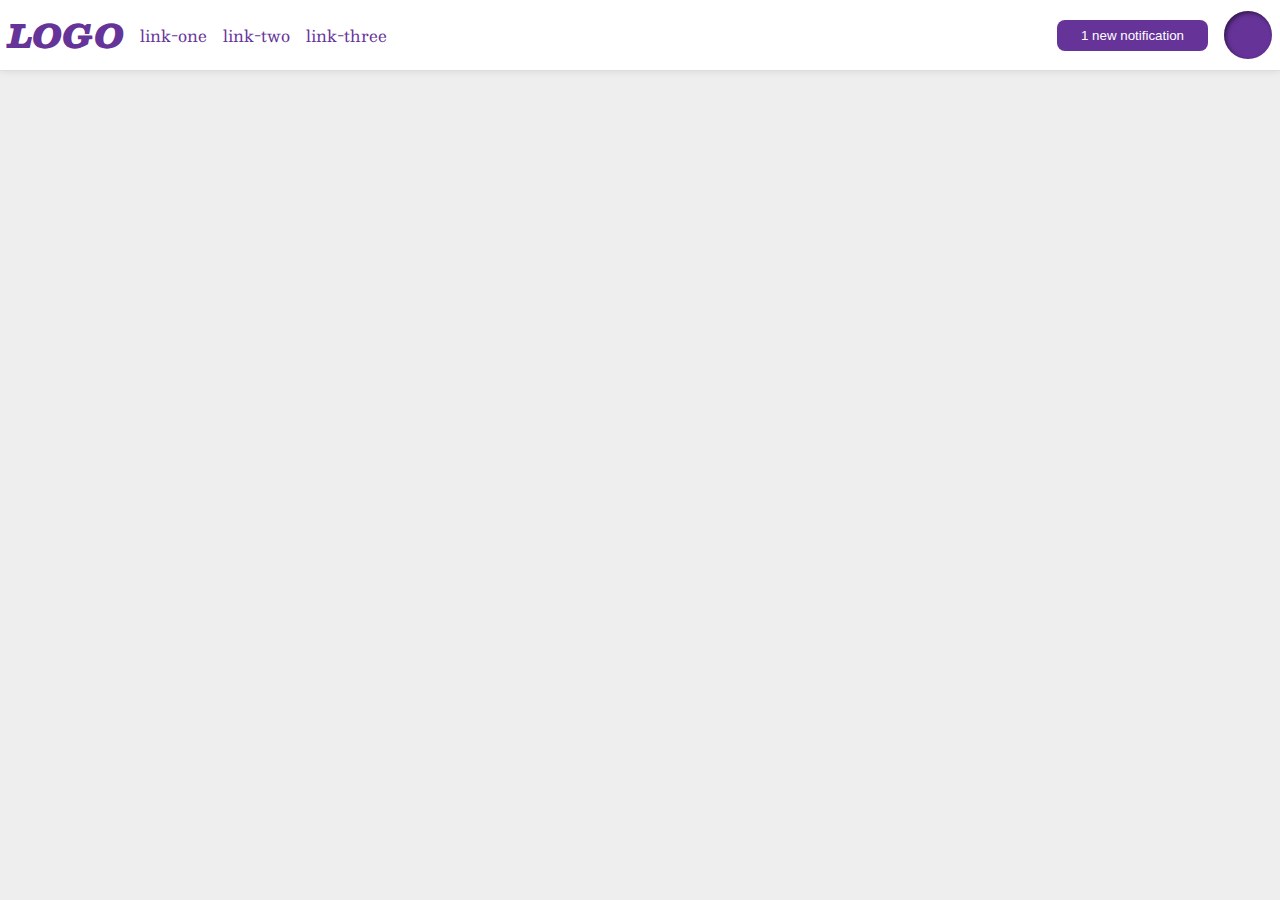
<file: flex/03-flex-header-2/index.html>
<!DOCTYPE html>
<html lang="en">
  <head>
    <meta charset="UTF-8">
    <meta http-equiv="X-UA-Compatible" content="IE=edge">
    <meta name="viewport" content="width=device-width, initial-scale=1.0">
    <title>Flex Header 2</title>
    <link rel="stylesheet" href="style.css">
  </head>
  <body>
    <div class="header">
      <div class="header-left">
        <div class="logo">
          LOGO
        </div>
        <ul class="links">
          <li><a href="https://google.com">link-one</a></li>
          <li><a href="https://google.com">link-two</a></li>
          <li><a href="https://google.com">link-three</a></li>
        </ul>
      </div>
      <div class="header-right">
        <button class="notifications">
          1 new notification
        </button>
        <div class="profile-image"></div>
      </div>
    </div>
  </body>
</html>
</file>
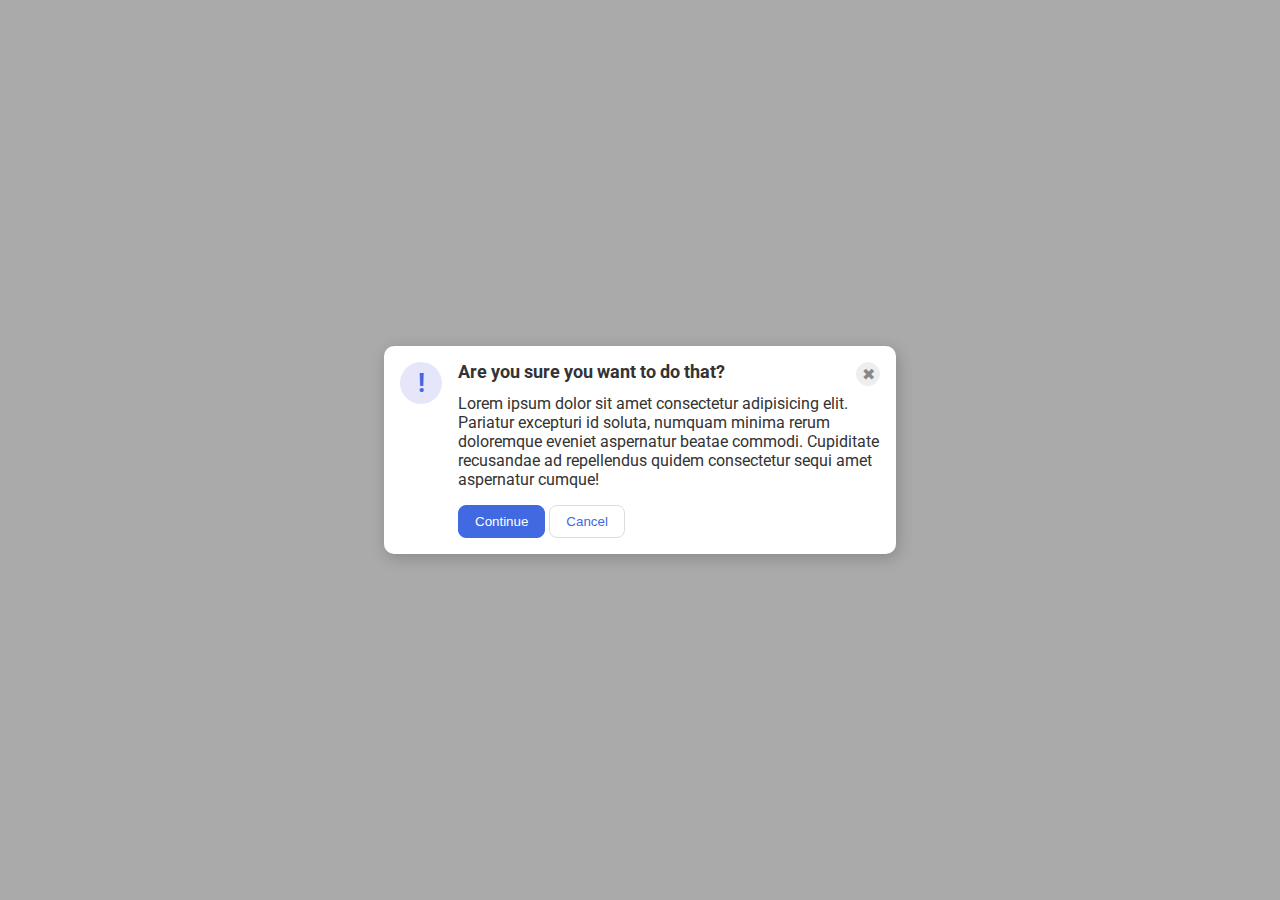
<file: flex/05-flex-modal/index.html>
<!DOCTYPE html>
<html lang="en">
  <head>
    <meta charset="UTF-8">
    <meta http-equiv="X-UA-Compatible" content="IE=edge">
    <meta name="viewport" content="width=device-width, initial-scale=1.0">
    <link rel="stylesheet" href="style.css">
    <title>Modal</title>
  </head>
  <body>
    <div class="modal">
      <div class="icon">!</div>
      <div class="content">
        <div class="header">
          Are you sure you want to do that?
          <button class="close-button">✖</button>
        </div>
        <div class="text">Lorem ipsum dolor sit amet consectetur adipisicing elit. Pariatur excepturi id soluta, numquam minima rerum doloremque eveniet aspernatur beatae commodi. Cupiditate recusandae ad repellendus quidem consectetur sequi amet aspernatur cumque!</div>
        <button class="continue">Continue</button>
        <button class="cancel">Cancel</button>
      </div>
    </div>
  </body>
</html>
</file>
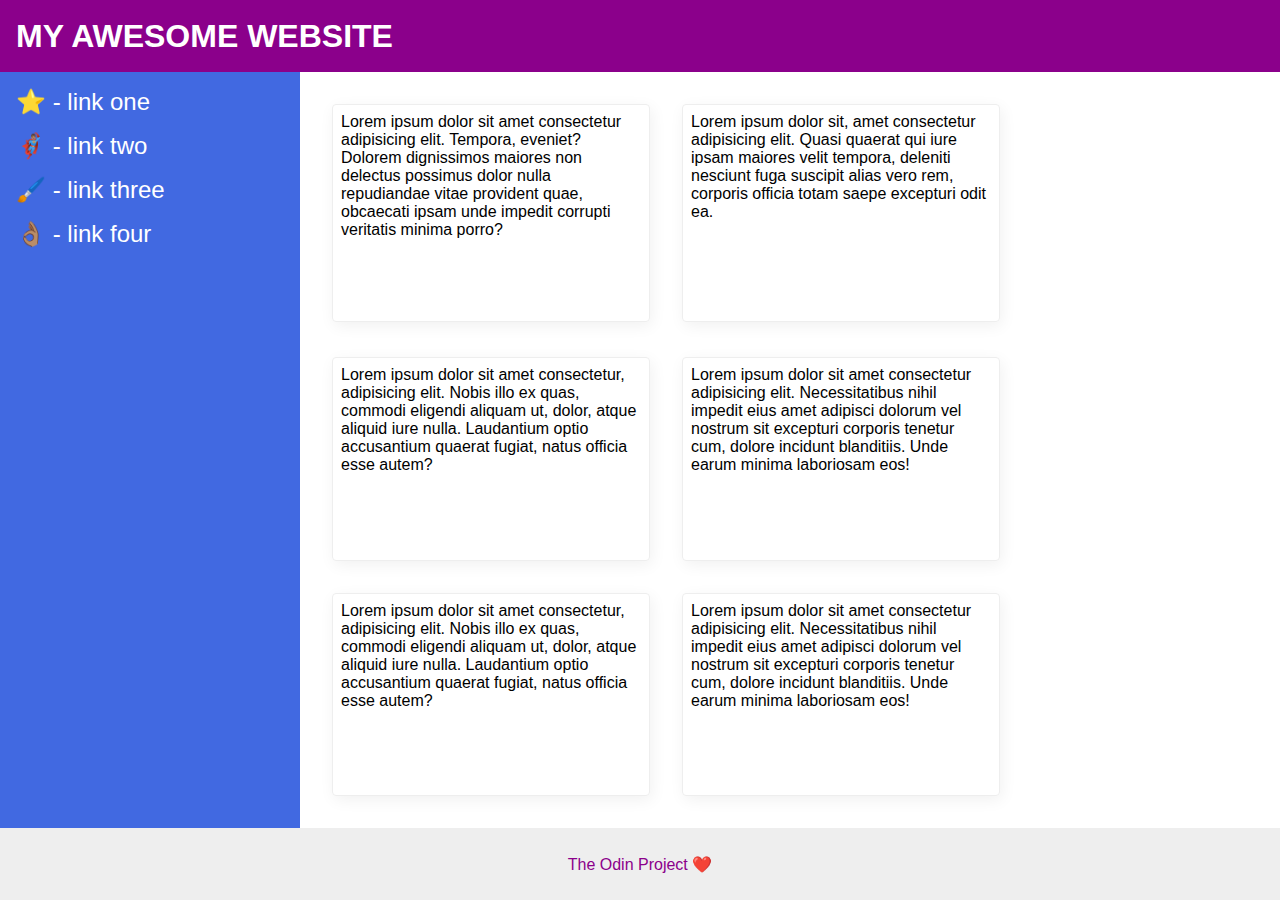
<file: flex/07-flex-layout-2/index.html>
<!DOCTYPE html>
<html lang="en">
  <head>
    <meta charset="UTF-8" />
    <meta http-equiv="X-UA-Compatible" content="IE=edge" />
    <meta name="viewport" content="width=device-width, initial-scale=1.0" />
    <title>The Holy Grail</title>
    <link rel="stylesheet" href="style.css" />
  </head>
  <body>
    <div class="header">MY AWESOME WEBSITE</div>
    <div class="content">
      <div class="sidebar">
        <ul>
          <li><a href="#">⭐ - link one</a></li>
          <li><a href="#">🦸🏽‍♂️ - link two</a></li>
          <li><a href="#">🖌️ - link three</a></li>
          <li><a href="#">👌🏽 - link four</a></li>
        </ul>
      </div>
      <div class="main">
        <div class="card">
          Lorem ipsum dolor sit amet consectetur adipisicing elit. Tempora, eveniet?
          Dolorem dignissimos maiores non delectus possimus dolor nulla repudiandae
          vitae provident quae, obcaecati ipsam unde impedit corrupti veritatis
          minima porro?
        </div>
        <div class="card">
          Lorem ipsum dolor sit, amet consectetur adipisicing elit. Quasi quaerat
          qui iure ipsam maiores velit tempora, deleniti nesciunt fuga suscipit
          alias vero rem, corporis officia totam saepe excepturi odit ea.
        </div>
        <div class="card">
          Lorem ipsum dolor sit amet consectetur, adipisicing elit. Nobis illo ex
          quas, commodi eligendi aliquam ut, dolor, atque aliquid iure nulla.
          Laudantium optio accusantium quaerat fugiat, natus officia esse autem?
        </div>
        <div class="card">
          Lorem ipsum dolor sit amet consectetur adipisicing elit. Necessitatibus
          nihil impedit eius amet adipisci dolorum vel nostrum sit excepturi
          corporis tenetur cum, dolore incidunt blanditiis. Unde earum minima
          laboriosam eos!
        </div>
        <div class="card">
          Lorem ipsum dolor sit amet consectetur, adipisicing elit. Nobis illo ex
          quas, commodi eligendi aliquam ut, dolor, atque aliquid iure nulla.
          Laudantium optio accusantium quaerat fugiat, natus officia esse autem?
        </div>
        <div class="card">
          Lorem ipsum dolor sit amet consectetur adipisicing elit. Necessitatibus
          nihil impedit eius amet adipisci dolorum vel nostrum sit excepturi
          corporis tenetur cum, dolore incidunt blanditiis. Unde earum minima
          laboriosam eos!
        </div>
      </div>
    </div>
    <div class="footer">The Odin Project ❤️</div>
  </body>
</html>
</file>
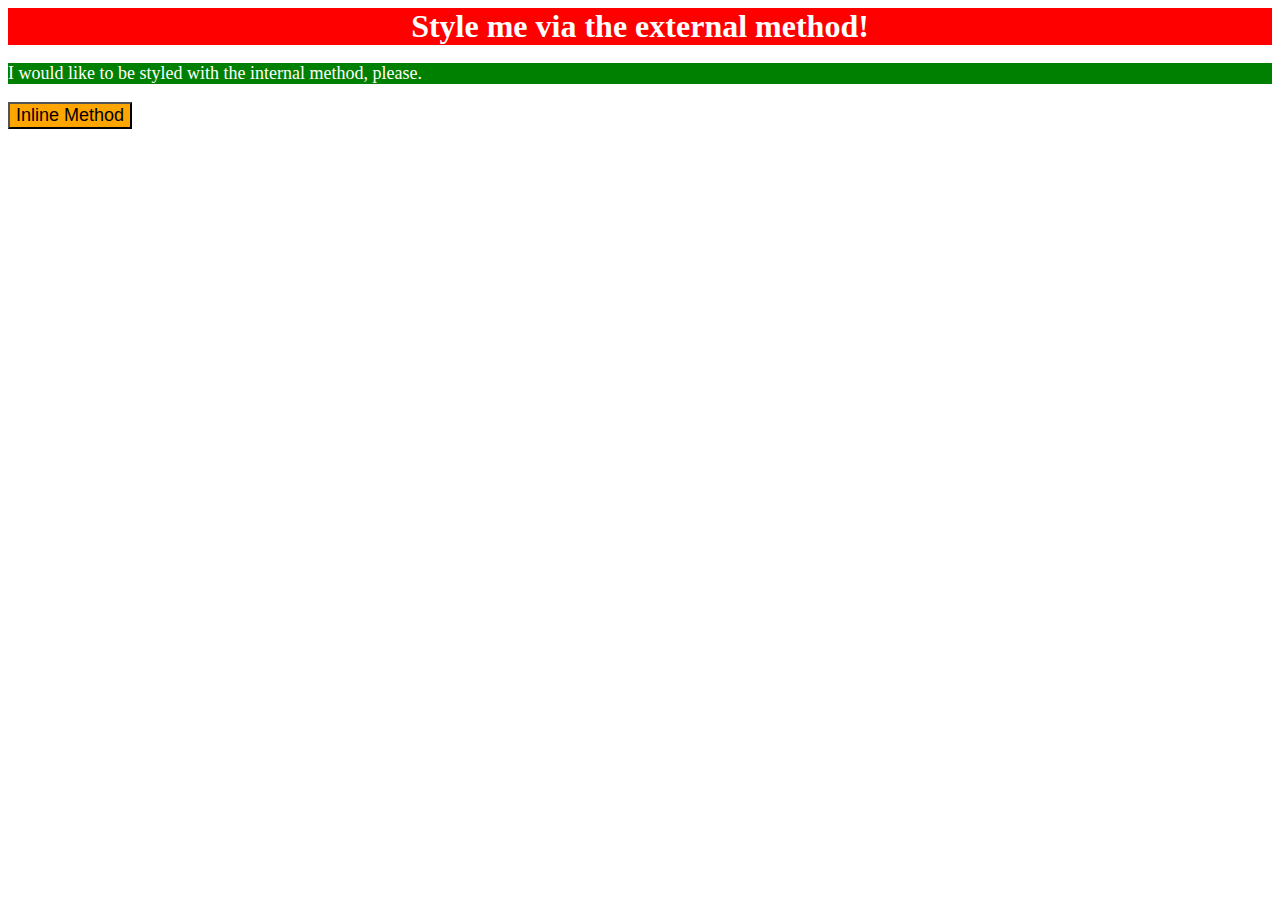
<file: foundations/01-css-methods/index.html>
<!DOCTYPE html>
<html lang="en">
  <head>
    <meta charset="UTF-8">
    <meta http-equiv="X-UA-Compatible" content="IE=edge">
    <meta name="viewport" content="width=device-width, initial-scale=1.0">
    <title>Methods for Adding CSS</title>
    <link href="style.css" rel="stylesheet">
    <style>
      p {
        background-color: green;
        color: white;
        font-size: 18px;
      }
    </style>
  </head>
  <body>
    <div>Style me via the external method!</div>
    <p>I would like to be styled with the internal method, please.</p>
    <button style="background-color: orange; font-size: 18px;">Inline Method</button>
  </body>
</html>
</file>
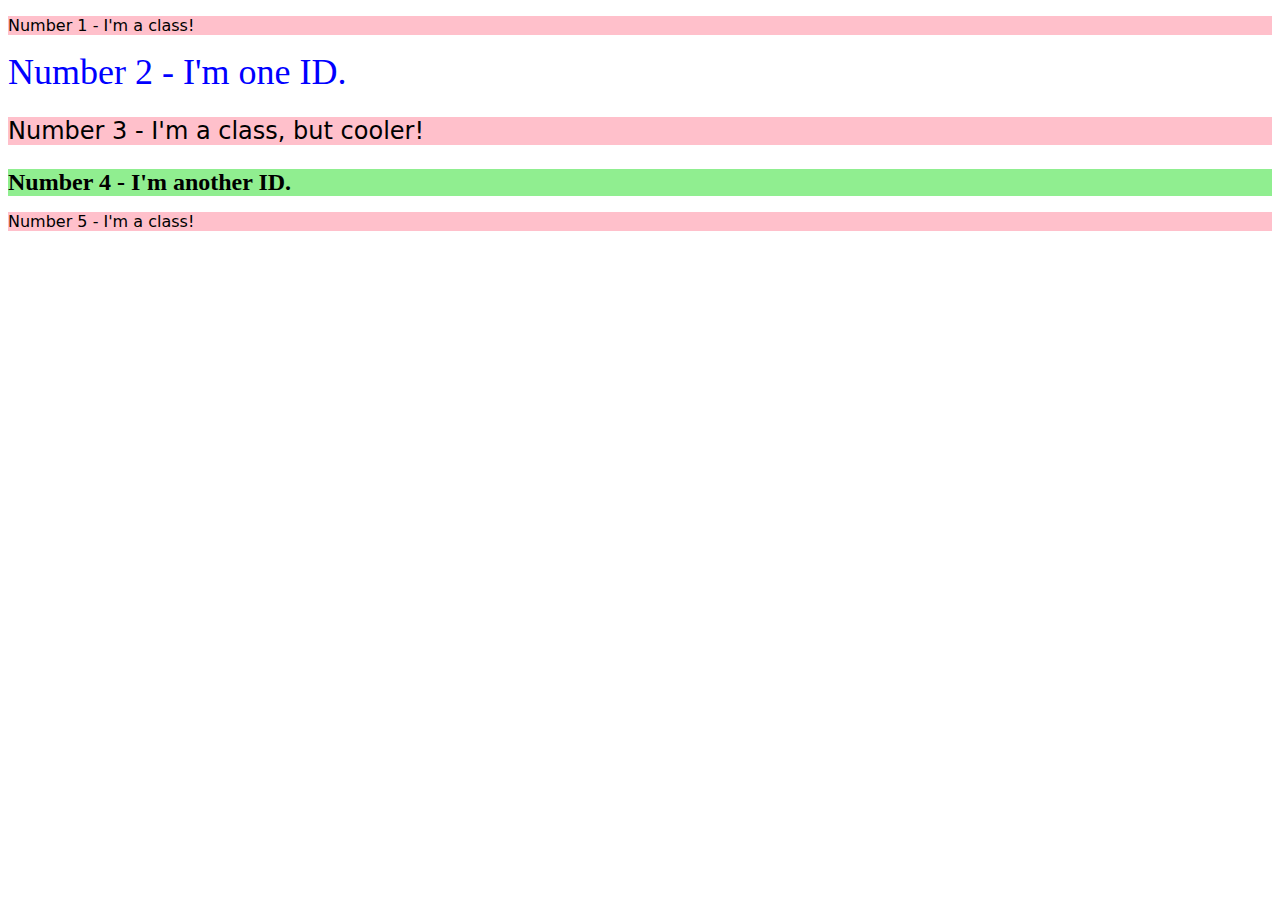
<file: foundations/02-class-id-selectors/index.html>
<!DOCTYPE html>
<html lang="en">
  <head>
    <meta charset="UTF-8">
    <meta http-equiv="X-UA-Compatible" content="IE=edge">
    <meta name="viewport" content="width=device-width, initial-scale=1.0">
    <title>Class and ID Selectors</title>
    <link rel="stylesheet" href="style.css">
  </head>
  <body>
    <p class="odd">Number 1 - I'm a class!</p>
    <div id="second">Number 2 - I'm one ID.</div>
    <p class="odd font">Number 3 - I'm a class, but cooler!</p>
    <div id="fourth" class="font">Number 4 - I'm another ID.</div>
    <p class="odd">Number 5 - I'm a class!</p>
  </body>
</html>
</file>
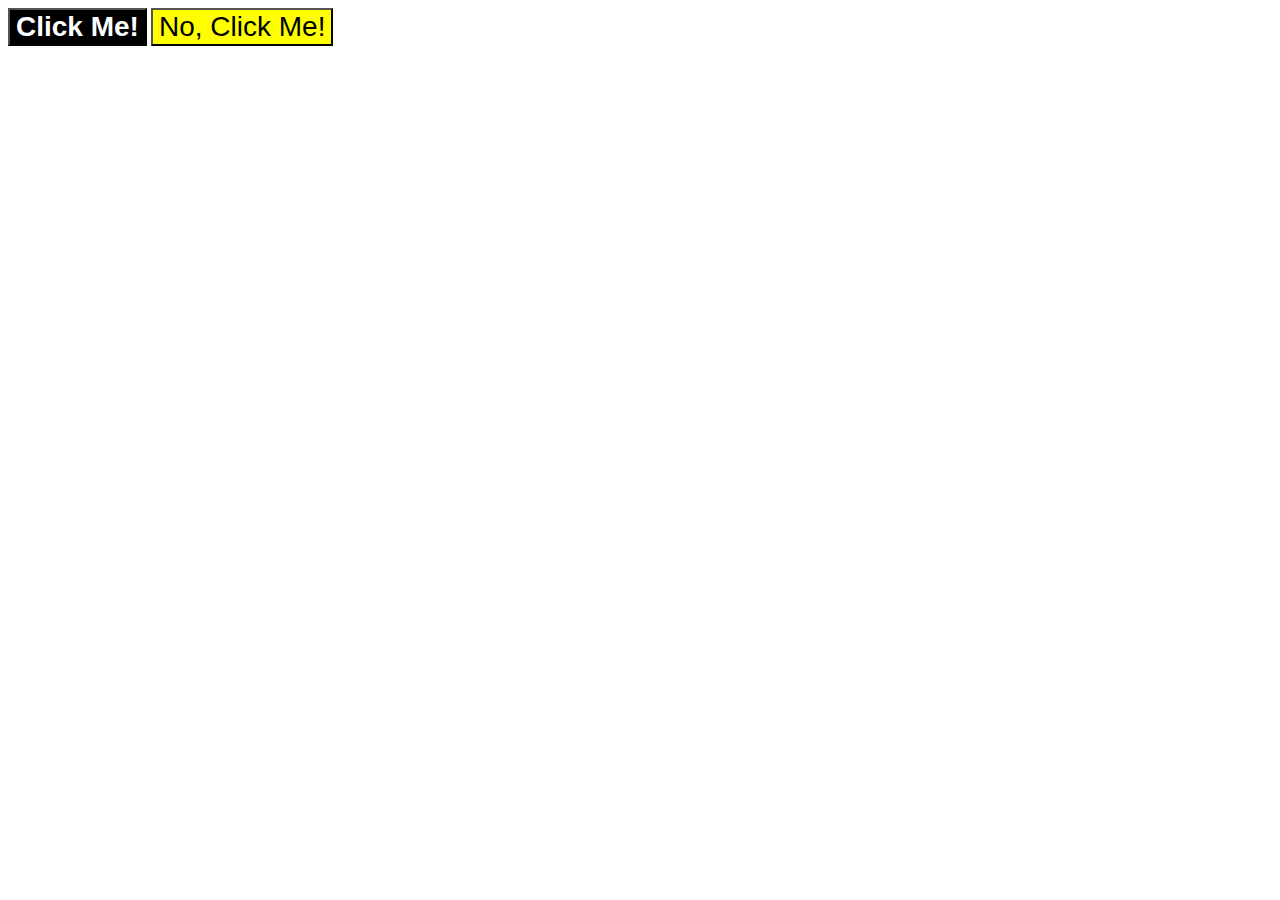
<file: foundations/03-grouping-selectors/index.html>
<!DOCTYPE html>
<html lang="en">
  <head>
    <meta charset="UTF-8">
    <meta http-equiv="X-UA-Compatible" content="IE=edge">
    <meta name="viewport" content="width=device-width, initial-scale=1.0">
    <title>Grouping Selectors</title>
    <link rel="stylesheet" href="style.css">
  </head>
  <body>
    <button class="first">Click Me!</button>
    <button class="second">No, Click Me!</button>
  </body>
</html>
</file>
<file: flex/03-flex-header-2/style.css>
/* this is some magical font-importing.  
you'll learn about it later. */
@import url('https://fonts.googleapis.com/css2?family=Besley:ital,wght@0,400;1,900&display=swap');

body {
  margin: 0;
  background: #eee;
  font-family: Besley, serif;
}

.header {
  background: white;
  border-bottom: 1px solid #ddd;
  box-shadow: 0 0 8px rgba(0,0,0,.1);
  display: flex;
  justify-content: space-between;
  padding: 8px;
}

.profile-image {
  background: rebeccapurple;
  box-shadow: inset 2px 2px 4px rgba(0,0,0,.5);
  border-radius: 50%;
  width: 48px;
  height: 48px;
}

.logo {
  color: rebeccapurple;
  font-size: 32px;
  font-weight: 900;
  font-style: italic;
}

button {
  border: none;
  border-radius: 8px;
  background: rebeccapurple;
  color: white;
  padding: 8px 24px;
}

a {
  /* this removes the line under our links */
  text-decoration: none;
  color: rebeccapurple;
}

ul {
  list-style-type: none;
  display: flex;
  gap: 16px;
  margin: 0;
  padding: 0;
}

.header-left, .header-right {
  display: flex;
  gap: 16px;
  align-items: center;
}
</file>
<file: flex/05-flex-modal/style.css>
@import url('https://fonts.googleapis.com/css2?family=Roboto:wght@400;700&display=swap');

html, body {
  height: 100%;
}

body {
  font-family: Roboto, sans-serif;
  margin: 0;
  background: #aaa;
  color: #333;
  display: flex;
  align-items: center;
  justify-content: center;
}

.modal {
  background: white;
  width: 480px;
  border-radius: 10px;
  box-shadow: 2px 4px 16px rgba(0,0,0,.2);
  display: flex;
  padding: 16px;
  gap: 16px;
}

.icon {
  color: royalblue;
  font-size: 26px;
  font-weight: 700;
  background: lavender;
  width: 42px;
  height: 42px;
  border-radius: 50%;
  display: flex;
  align-items: center;
  justify-content: center;
  flex-shrink: 0;
}

.close-button {
  background: #eee;
  border-radius: 50%;
  color: #888;
  font-weight: 400;
  font-size: 16px;
  height: 24px;
  width: 24px;
  border: 1px solid #eee;
  padding: 0;
}

button {
  cursor: pointer;
  padding: 8px 16px;
  border-radius: 8px;
}

button.continue {
  background: royalblue;
  border: 1px solid royalblue;
  color: white;
}

button.cancel {
  background: white;
  border: 1px solid #ddd;
  color: royalblue;
}

.header {
  display: flex;
  justify-content: space-between;
  font-weight: bold;
  font-size: 1.1em;
  margin-bottom: 8px;
}

.text {
  margin-bottom: 16px;
}
</file>
<file: flex/07-flex-layout-2/style.css>
body {
  font-family: -apple-system, BlinkMacSystemFont, 'Segoe UI', Roboto, Oxygen, Ubuntu, Cantarell, 'Open Sans', 'Helvetica Neue', sans-serif;
  margin: 0;
  min-height: 100vh;
  display: flex;
  flex-direction: column;
}

.header {
  height: 72px;
  background: darkmagenta;
  color: white;
  font-weight: 900;
  font-size: 32px;
  padding-left: 16px;
  display: flex;
  align-items: center;
}

.footer {
  height: 72px;
  background: #eee;
  color: darkmagenta;
  display: flex;
  align-items: center;
  justify-content: center;
}

.sidebar {
  width: 300px;
  background: royalblue;
  box-sizing: border-box;
  max-width: 300px;
  flex-shrink: 0;
  padding: 16px;
}

.card {
  border: 1px solid #eee;
  box-shadow: 2px 4px 16px rgba(0,0,0,.06);
  border-radius: 4px;
  padding: 8px;
  max-width: 300px;
  max-height: 200px;
}

a {
  text-decoration: none;
  color: white;
  font-size: 24px;
}

ul {
  list-style-type: none;
  padding: 0;
  margin: 0;
}

.content {
  display: flex;
  flex-grow: 1;
}

.main {
  display: flex;
  flex-wrap: wrap;
  gap: 32px;
  padding: 32px;
}

li {
  margin-bottom: 16px;
}
</file>
<file: foundations/01-css-methods/style.css>
div {
  background-color: red;
  color: white;
  font-size: 32px;
  text-align: center;
  font-weight: bold;
}
</file>
<file: foundations/02-class-id-selectors/style.css>
.odd {
  background-color: #ffc0cb;
  font-family: Verdana, "DejaVu Sans", sans-serif;
}

#second {
  color: #0000ff;
  font-size: 36px;
}

.font {
  font-size: 24px;
}

#fourth {
  background-color: #90ee90;
  font-weight: bold;
}
</file>
<file: foundations/03-grouping-selectors/style.css>
.first,
.second {
    font-size: 28px;
    font-family: Helvetica, "Times New Roman", sans-serif;
}

.first {
    background-color: black;
    color: white;
    font-weight: bold;
}

.second {
    background-color: yellow;
}
</file>
